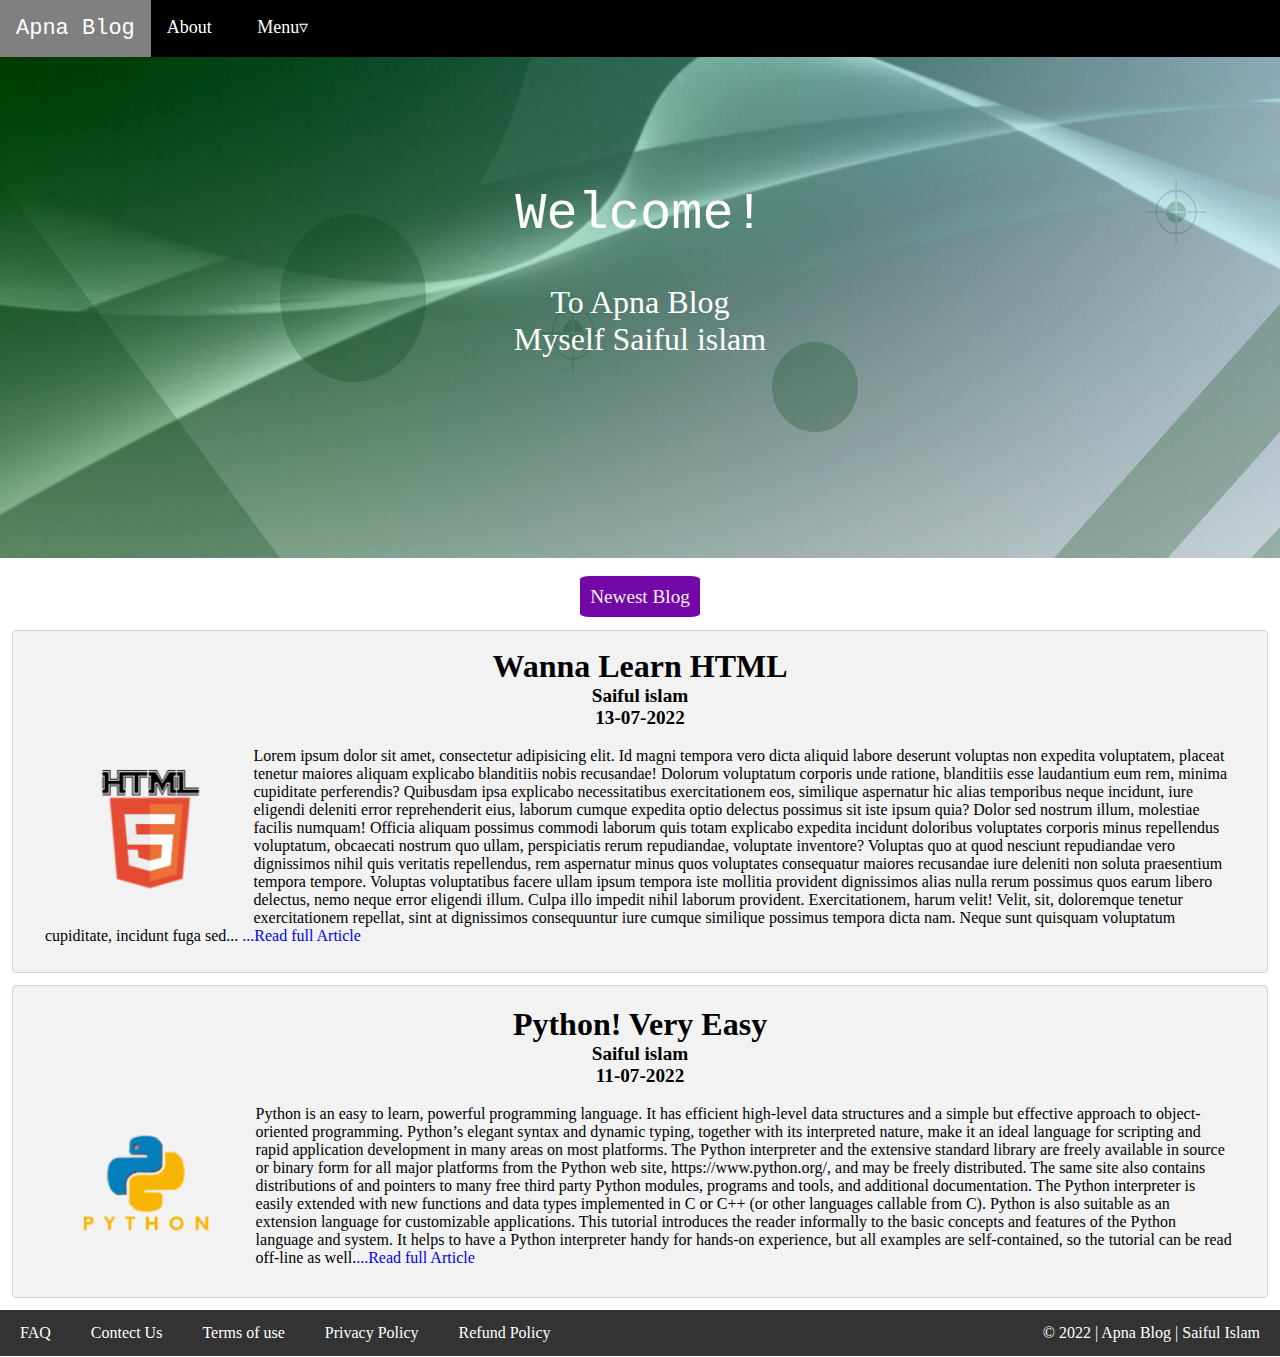
<file: index.html>
<!DOCTYPE html>
<html lang="en">
<head>
    <meta charset="UTF-8">
    <meta http-equiv="X-UA-Compatible" content="IE=edge">
    <meta name="viewport" content="width=device-width, initial-scale=1.0">
    <title>Apna Blog</title>
  
    <link rel="stylesheet" href="style.css">
    
</head>
<body>
<div style="background-image: url(bgm.jpg); width: 100%; background-repeat: no-repeat;">
  <!--Navbar-->
  <ul class="navv">
    <li style="font-size:22px ; background-color: gray; font-family:monospace"><a href="#home">Apna Blog</a></li>
  <!--  <li><a href="#" style="font-size:18px ;">Letest Article </a></li>-->
    <li><a href="About us.html" target="_blank" style="font-size:18px ;">About <span style="color: black;"> &triangledown;</span></a></li>
    <li class="dropdown"><a href="javascript:void(0)" class="dropbtn" style="font-size:18px ;">Menu&triangledown;</a>
    <div class="dropdown-content">
        <a href="#">Recent Upload</a>
        <a href="#">Share Your Article</a>
        <hr>
        <a href="#">Create Account</a>
    </div>
</li>

</ul>

<!--Navbar-->
<main>
<br>
<br>
<br>
<br>
<br>
<br>
<!--Body Text-->
    <div class="textsam">
      <p style="font-size:400% ; font-family: monospace;">Welcome!</p>
      
    <p>To 
      <a href="index.html" class="anmi">Apna Blog</a> 
      <br> Myself 
      <a href="#" class="anmi">Saiful islam</a> 
     <!-- <a href="owner" class="anim2" >Saiful islam</a>-->
    </p>
  </div>
  <!--Body Text-->
<br>
<br>
<br>
<br>
<br>
<br>
<br>
<br>
<br>
<br>

</main>
</div>
<br>

<p class="edu"> <span> Newest Blog</span></p>
   
    <!--Article 1-->
    <div class="container">
     <section style="margin:12px ;">
         <h2 class="arth2">Wanna Learn HTML <br><p style="font-size:60% ;">Saiful islam<br>13-07-2022</p></h2> <br>
         <div class="bodyhml">
           <img id="box" src="htmlimg.png" alt="">
           <p>Lorem ipsum dolor sit amet, consectetur adipisicing elit. Id magni tempora vero dicta aliquid labore deserunt voluptas non expedita voluptatem, placeat tenetur maiores aliquam explicabo blanditiis nobis recusandae! Dolorum voluptatum corporis unde ratione, blanditiis esse laudantium eum rem, minima cupiditate perferendis? Quibusdam ipsa explicabo necessitatibus exercitationem eos, similique aspernatur hic alias temporibus neque incidunt, iure eligendi deleniti error reprehenderit eius, laborum cumque expedita optio delectus possimus sit iste ipsum quia? Dolor sed nostrum illum, molestiae facilis numquam! Officia aliquam possimus commodi laborum quis totam explicabo expedita incidunt doloribus voluptates corporis minus repellendus voluptatum, obcaecati nostrum quo ullam, perspiciatis rerum repudiandae, voluptate inventore? Voluptas quo at quod nesciunt repudiandae vero dignissimos nihil quis veritatis repellendus, rem aspernatur minus quos voluptates consequatur maiores recusandae iure deleniti non soluta praesentium tempora tempore. Voluptas voluptatibus facere ullam ipsum tempora iste mollitia provident dignissimos alias nulla rerum possimus quos earum libero delectus, nemo neque error eligendi illum. Culpa illo impedit nihil laborum provident. Exercitationem, harum velit! Velit, sit, doloremque tenetur exercitationem repellat, sint at dignissimos consequuntur iure cumque similique possimus tempora dicta nam. Neque sunt quisquam voluptatum cupiditate, incidunt fuga sed...
             <a href="#" class="articlefull">...Read full Article</a></p>
         </div>
     </section>
    </div>
    <!--Article 1-->
    <!--Article 2-->
    <div class="container">
      <section style="margin:15px ;">
          <h2 class="arth2">Python! Very Easy <br><p style="font-size:60% ;">Saiful islam<br>11-07-2022</p></h2> <br>
          <div class="bodyhml">
            <img id="box" src="pyimg.png" alt="">
            <p>Python is an easy to learn, powerful programming language. It has efficient high-level data structures and a simple but effective approach to object-oriented programming. Python’s elegant syntax and dynamic typing, together with its interpreted nature, make it an ideal language for scripting and rapid application development in many areas on most platforms.

              The Python interpreter and the extensive standard library are freely available in source or binary form for all major platforms from the Python web site, https://www.python.org/, and may be freely distributed. The same site also contains distributions of and pointers to many free third party Python modules, programs and tools, and additional documentation.
              
              The Python interpreter is easily extended with new functions and data types implemented in C or C++ (or other languages callable from C). Python is also suitable as an extension language for customizable applications.
              
              This tutorial introduces the reader informally to the basic concepts and features of the Python language and system. It helps to have a Python interpreter handy for hands-on experience, but all examples are self-contained, so the tutorial can be read off-line as well.<a href="#" class="articlefull">...Read full Article</a></p>
          </div>
      </section>
     </div>
<!--Article 2-->
    <!--Footer-->
     <footer>
        <a href="#">FAQ</a>
        <a href="#">Contect Us</a>
        <a href="#">Terms of use</a>
        <a href="#">Privacy Policy</a>
        <a href="#">Refund Policy</a>
        <a class="copyright"  href="#">&copy; 2022 | Apna Blog | Saiful Islam</a>
     </footer>
     <!--Footer-->

  </main>
</body>
</html>
</file>
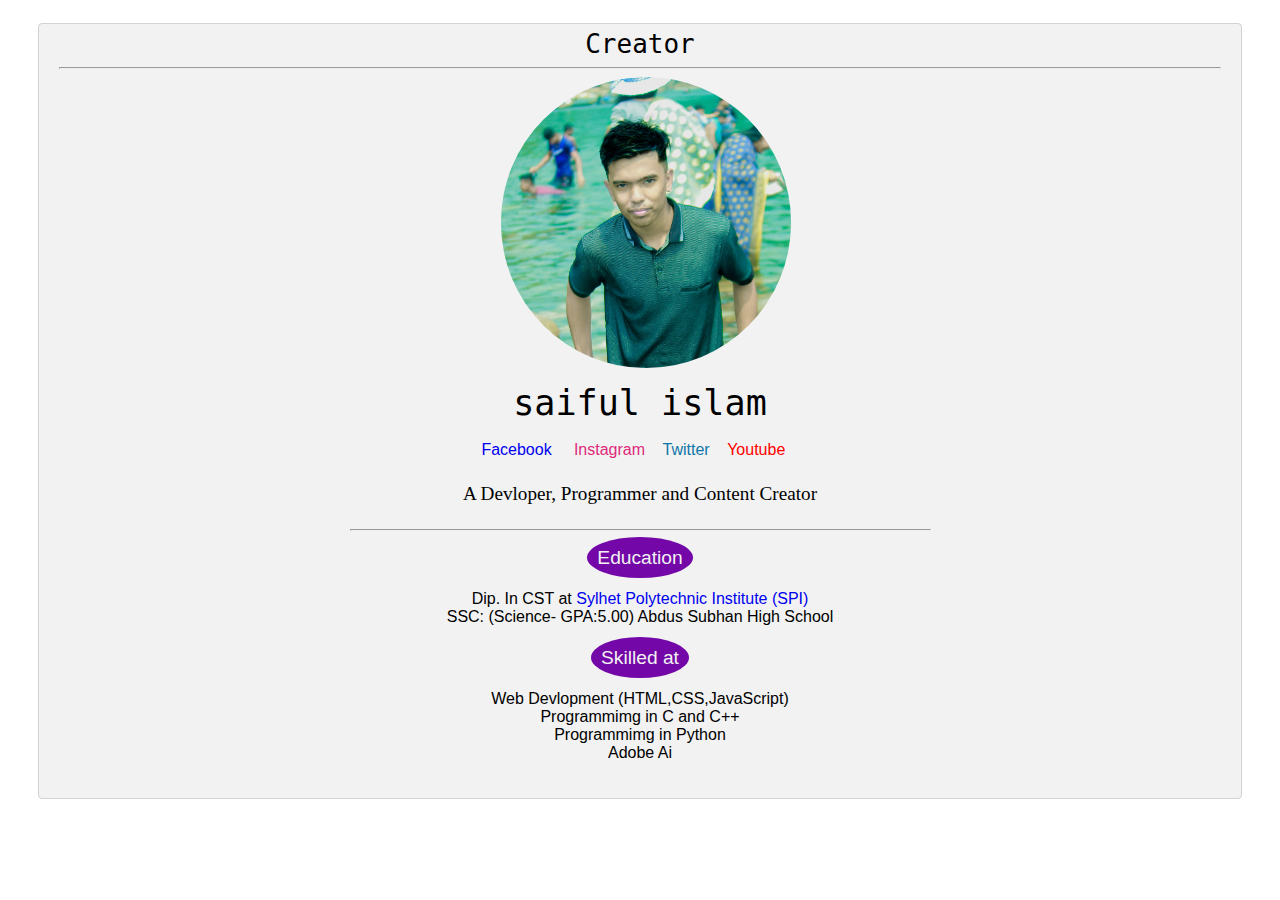
<file: About us.html>
<!DOCTYPE html>
<html lang="en">
<head>
    <meta charset="UTF-8">
    <meta http-equiv="X-UA-Compatible" content="IE=edge">
    <meta name="viewport" content="width=device-width, initial-scale=1.0">
    <title>About Us | Apna Blog</title>
    <link rel="stylesheet" href="about.css">
</head>
<body>

    <div class="container2">


    <p class="owner">Creator</p> <hr>
    <img id="profile" src="profile.jpg" alt="profile" width="25%">
    <p class="names">saiful islam</p>

   

    <div class="social" >
    <a href="#">Facebook</a> &nbsp;&nbsp;&nbsp;
    <a href="#" class="instagram">Instagram</a>&nbsp;&nbsp;&nbsp;
    <a href="#" class="twitter">Twitter</a>&nbsp;&nbsp;&nbsp;
    <a href="#" class="yt">Youtube</a>&nbsp;&nbsp;&nbsp;
    </div>
    <p class="middev">A Devloper, Programmer and Content Creator <hr class="hrb"></p>
     
    <p class="edu"> <span> Education</span></p>


    <p class="edup"> Dip. In CST at <a href="www.spi.gov.bd" class="SPI"> Sylhet Polytechnic Institute (SPI) </a> <br> SSC: (Science- GPA:5.00) Abdus Subhan High School </p>


    <p class="edu"> <span> Skilled at</span></p>


    <p class="edup">Web Devlopment (HTML,CSS,JavaScript) <br> Programmimg in C and C++ <br> Programmimg in Python <br> Adobe Ai</p>








</div>

</body>
</html>
</file>
<file: style.css>
*{   
    box-sizing: border-box;
    margin: 0%;
}

/*Navbar Start*/

ul{
    list-style-type: none;
    margin: 0;
    padding: 0;
    overflow: hidden;
    background-color: rgb(0, 0, 0);
}
li{

    float: left;

}

.dropbtn{
    font-size: 20px;
}

li a, .dropbtn{
    display:inline-block;
    color: rgb(255, 255, 255);
    text-align: center;
    padding: 16px 16px;
    text-decoration: none;
}



li.dropdown{
   display:inline-block;
}

.dropdown-content{
    display: none;
    position: absolute;
    background-color: #f9f9f9;
    min-width: 130px;
    box-shadow: 0px 8px 16px 0px
    rgba(0,0,0,0.2);
    z-index: 1;
}
.dropdown-content a {
    color: black;
    padding:12px 16px;
    text-decoration: none;
    display: block;
    text-align: left;

}

.dropdown-content a:hover { background-color: #f1f1f1;}

.dropdown:hover .dropdown-content{
    display: block;
}



/*Navbar END*/

.textsam p{
    font-size: 200%;
    font-family: Cambria, Cochin, Georgia, Times, 'Times New Roman', serif;
    padding: 20px 32px ;
    position: relative;
    top: 200%;
    text-align: center;
    color: white;
}

.bodya a{
    text-decoration: none;
}

.anmi{
    text-decoration: none;
    color: rgb(255, 255, 255);
    animation-name: example;
    animation-duration: 12s;
}

@keyframes example{
    0% {color: black;}
    25% {color: yellow;}
    50% {color: rgb(86, 226, 43);}
    75% {color: purple;}
    100% {color: rgb(173, 12, 12);}
    
}


.farbgm{
    background-color: rgb(11, 141, 65);
}

.edu{
    text-align: center;
    padding: 10px 16px;
}

.edu span{
    font-size: 120%;
    color: #f2f2f2;
    background-color: rgb(116, 7, 167);
    padding: 10px;
    border-radius: 8%;

}

.container{
    margin: 12px;
    background-color: #f2f2f2;
    padding: 5px 20px 15px 20px;
    border: 1px solid lightgray;
    border-radius: 4px;
}

#box{
    float: left;
    margin: 15px;
    width: 15%;
}

.arth2{
    font-size: 200%;
    text-align: center;
}

.articlefull{
    text-decoration: none;
}

footer{
    overflow: hidden;
    background-color: #333;
}

footer a{
    display: block;
    color: white;
    text-decoration: none;
    padding: 14px 20px;
    float: left;
}

.copyright{
    float: right;
}




@media screen and (max-width: 408px) {
   .log{
       display: none;
   }
  
   .nav{
    list-style-type: none;
    margin: 0;
    padding: 0;
    overflow: hidden;
    background-color: rgb(0, 0, 0);
    font-size: 12px;
    
}



}
</file>
<file: about.css>
*{
    box-sizing: border-box;
}

body{
    font-family: Verdana, Geneva, Tahoma, sans-serif;
    margin: 15px 30px;
    padding: 8px;
}

.container2{
           background-color: #f2f2f2;
           padding: 5px 20px 15px 20px;
           border: 1px solid lightgray;
           border-radius: 4px;
}


.owner{
    text-align: center;
    font-size: 200%;
    font-family:monospace;
    margin: 0;
}

#profile{
    position: relative;
    left: 38%;
    border-radius: 50%;
}


.names{
    font-size: 270%;
    text-align: center;
    font-family: monospace;
    letter-spacing: 4%;
    word-spacing: 10%;
    margin: 10px 0px 18px 0px;



}

.social{
    text-align: center;
}

.social a{
    text-align: center;
 /*   background-color: rgba(116, 116, 116, 0.466);
    padding: 6px 10px;
    border-radius: 30%;
    margin: 2px 4px; */
    text-decoration: none;
}

.social a:hover{
    background-color: rgba(136, 136, 136, 0.719);
}

.instagram{
    color:#dd2a7b ;
}

.twitter{
    color: #0e76a8;
}

.yt{
    color: #ff0000;
}


.middev{
    text-align: center;
    font-family: cursive;
    padding: 5px;
    font-size: 120%;
}

.hrb{
    width:50%;
}

.edu{
    text-align: center;
}

.edu span{
    font-size: 120%;
    color: #f2f2f2;
    background-color: rgb(116, 7, 167);
    padding: 10px;
    border-radius: 50%;

}

.SPI{
    text-decoration: none;
}


.edup{
    text-align: center;
    padding: 5px;
}







@media screen and (max-width: 700px) {
    .social a{
        flex-direction: column;
        font-size: 20px;
    }

}
</file>
